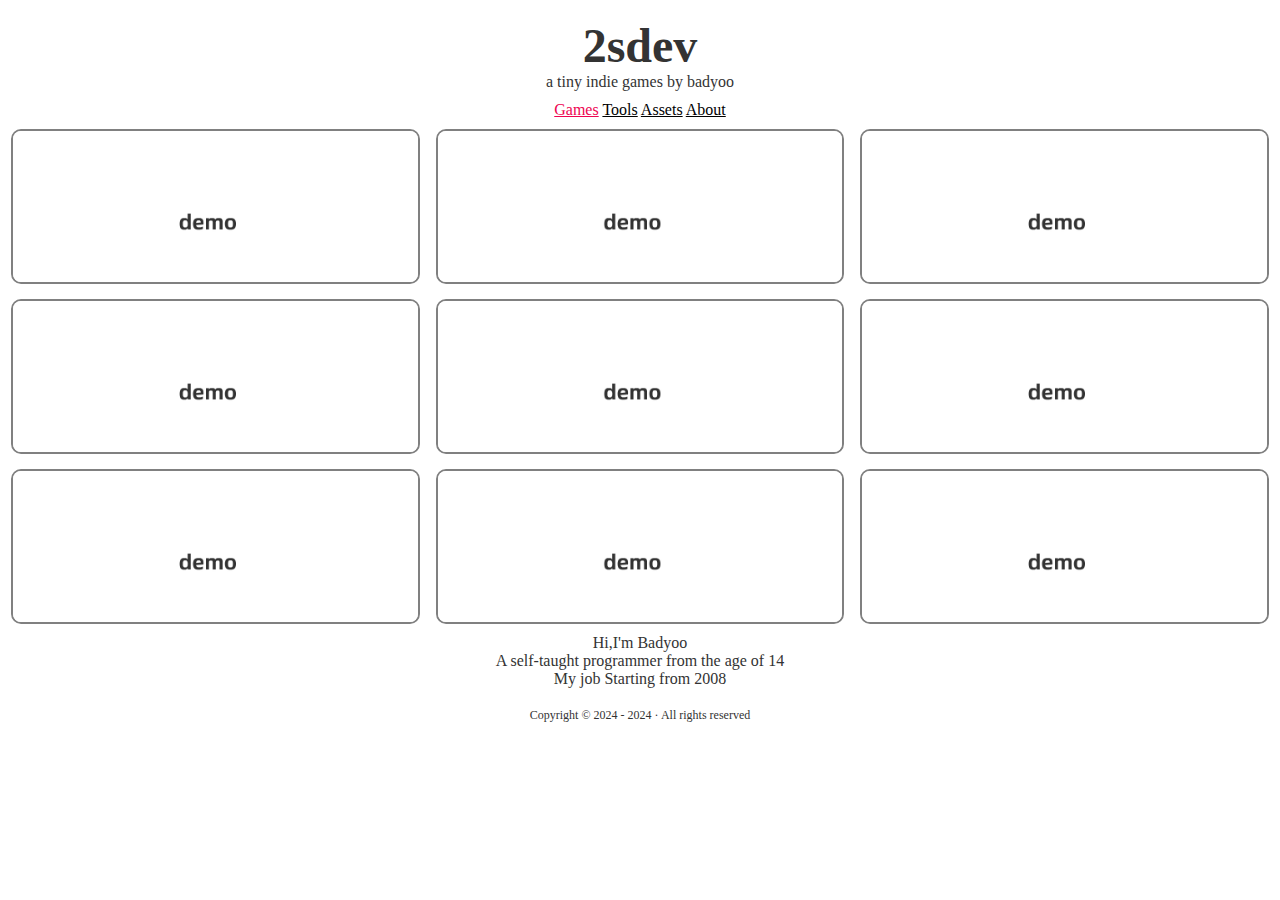
<file: index.html>
<!DOCTYPE html>
<html>
	<head>
		<meta charset="utf-8">
		<meta name="viewport" content="width=device-width, initial-scale=1">
		<title>2sdev</title>
		<link rel="stylesheet" href="css/animate.min.css">
		<link rel="stylesheet" href="css/main2.css">
	</head>
	<body>
		<div class="site-title">
			<span>2sdev</span>
		</div>
		<div class="text-center">
			<span>a tiny indie games by badyoo</span>
			
		</div>
		<div class="nav">
			<a href="index.html" class="navLink active">Games</a>
			<a href="index.html" class="navLink">Tools</a>
			<a href="index.html" class="navLink">Assets</a>
			<a href="about.html" class="navLink">About</a>
		</div>
		<div class="container">
			<a href="index.html" class="link">
				<img alt="demo" src="img/1.jpg" class="link-img">
			</a>
			<a href="index.html" class="link">
				<img alt="demo" src="img/1.jpg" class="link-img">
			</a>
			<a href="index.html" class="link">
				<img alt="demo" src="img/1.jpg" class="link-img">
			</a>
			<a href="index.html" class="link">
				<img alt="demo" src="img/1.jpg" class="link-img">
			</a>
			<a href="index.html" class="link">
				<img alt="demo" src="img/1.jpg" class="link-img">
			</a>
			<a href="index.html" class="link">
				<img alt="demo" src="img/1.jpg" class="link-img">
			</a>
			<a href="index.html" class="link">
				<img alt="demo" src="img/1.jpg" class="link-img">
			</a>
			<a href="index.html" class="link">
				<img alt="demo" src="img/1.jpg" class="link-img">
			</a>
			<a href="index.html" class="link">
				<img alt="demo" src="img/1.jpg" class="link-img">
			</a>
		</div>
		<footer>
			<div class="about">
				<div class="text-center">
					<span>Hi,I'm Badyoo</span>
				</div>
				<div class="text-center">
					<span>A self-taught programmer from the age of 14</span>
				</div>
				<div class="text-center">
					<span>My job Starting from 2008</span>
				</div>
			</div>
			<div class="copyright text-center">
				<span>Copyright &copy; 2024 - 2024 &middot; All rights reserved</span>
			</div>
		</footer>
	</body>
</html>
</file>
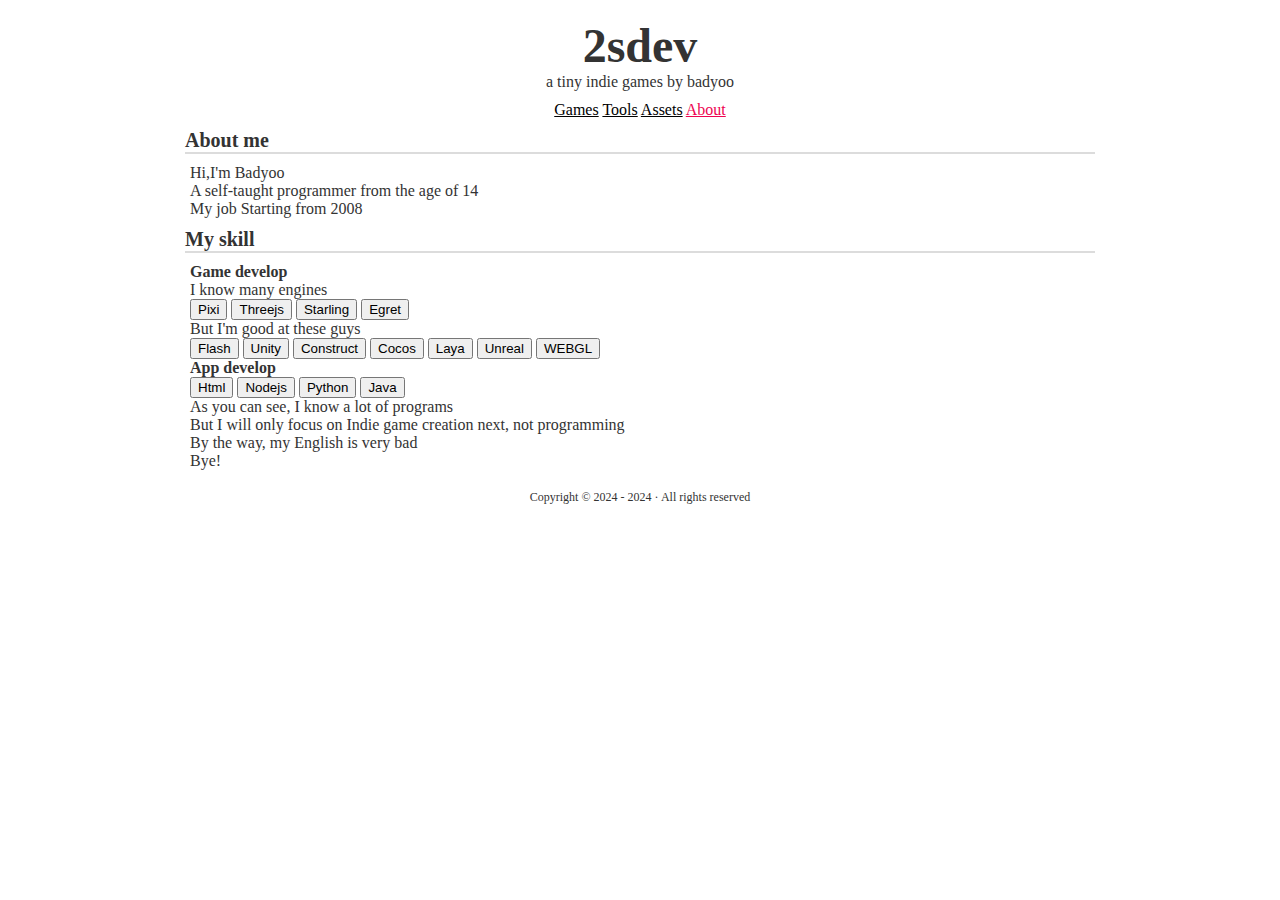
<file: about.html>
<!DOCTYPE html>
<html>
	<head>
		<meta charset="utf-8">
		<meta name="viewport" content="width=device-width, initial-scale=1">
		<title>2sdev | About the author </title>
		<link rel="stylesheet" href="css/animate.min.css">
		<link rel="stylesheet" href="css/main2.css">
		<link rel="stylesheet" href="css/post.css">
	</head>
	<body>
		<div class="site-title">
			<span>2sdev</span>
		</div>
		<div class="text-center">
			<span>a tiny indie games by badyoo</span>
			
		</div>
		<div class="nav">
			<a href="/" class="navLink">Games</a>
			<a href="index.html" class="navLink">Tools</a>
			<a href="index.html" class="navLink">Assets</a>
			<a href="about.html" class="navLink active">About</a>
		</div>
		<div class="post">
			<div class="post-title">About me</div>
			<div class="post-content">
				<span>Hi,I'm Badyoo</span>
				<p>A self-taught programmer from the age of 14</p>
				<p>My job Starting from 2008</p>
			</div>
		</div>
		<div class="post">
			<div class="post-title">My skill</div>
			<div class="post-content">
				<div>
					<h4>Game develop</h4>
					<p>I know many engines</p>
					<button>Pixi</button>
					<button>Threejs</button>
					<button>Starling</button>
					<button>Egret</button>
					<p>But I'm good at these guys</p>
					<button>Flash</button>
					<button>Unity</button>
					<button>Construct</button>
					<button>Cocos</button>
					<button>Laya</button>
					<button>Unreal</button>
					<button>WEBGL</button>
				</div>
				<div>
					<h4>App develop</h4>
					<button>Html</button>
					<button>Nodejs</button>
					<button>Python</button>
					<button>Java</button>
				</div>
				<p>
					As you can see, I know a lot of programs
				</p>
				<p>
					But I will only focus on Indie game creation next, not programming
				</p>
				<p>
					By the way, my English is very bad
				</p>
				<p>
					Bye!
				</p>
			</div>
		</div>
		<footer>
			<div class="copyright text-center">
				<span>Copyright &copy; 2024 - 2024 &middot; All rights reserved</span>
			</div>
		</footer>
	</body>
</html>
</file>
<file: css/main2.css>
:root {
    --scale-factor: 1
}

@media only screen and (max-width: 1200px) {
    :root {
        --scale-factor:0.97
    }
}

@media only screen and (max-width: 1100px) {
    :root {
        --scale-factor:0.95
    }
}

@media only screen and (max-width: 975px) {
    :root {
        --scale-factor:0.93
    }
}

@media only screen and (max-width: 800px) {
    :root {
        --scale-factor:0.79
    }
}

@media only screen and (max-width: 500px) {
    :root {
        --scale-factor:0.73
    }
}

html {
	font-size: 16px;
	-ms-text-size-adjust: 100%;
	-webkit-text-size-adjust: 100%;
	-moz-osx-font-smoothing: grayscale;
	-webkit-font-smoothing: antialiased;
	box-sizing: border-box;
	color: #333333;
	/* font-family: Arial,Roboto,sans-serif; */
	background: #fff
}

footer{
	margin-top:20px;
	margin-bottom:10px;
}

*,:after,:before {
	box-sizing: border-box;
	margin: 0
}

.site-title{
	text-align: center;
	margin-top:18px;
	font-size: 48px;
	font-weight: 700;
	min-height: 55px;
	max-width: 210px;
	margin-left: auto;
	margin-right: auto;
	width: 100%;
	display: block;
	animation: pulse 1s infinite alternate-reverse
}

.nav{
	text-align:center;
	margin-top:10px;
}

.navLink {
	color: #000;
}

.navLink.active{
	color:#EE0451;
}
.navLink:hover {
	color:#EE0451;
	transform: scale(1.02);
	filter: drop-shadow(3px 3px 5px rgba(0,0,0,.17))
}

.container {
	display: grid;
	margin-top: 10px;
	font-size: 0;
	grid-template-columns: repeat(3,1fr);
	grid-template-rows: auto;
	grid-gap: 20px 22px;
	justify-content: center;
	padding: 0 25px;
	max-width: 1400px;
	width: 100%;
	margin-left: auto;
	margin-right: auto
}

.about{
	
}
.copyright{
	margin-top:20px;
	font-size:12px;
}

@media only screen and (max-width: 1280px) {
	.container {
		grid-gap:15px 16px
	}
}

@media only screen and (max-width: 1130px) {
	.container {
		grid-template-columns:1fr 1fr;
		max-width: 900px;
		grid-gap: 15px 18px
	}
}
@media only screen and (max-width: 600px) {
	.container {
		grid-template-columns:repeat(1,1fr);
		grid-gap: 7px;
		padding: 0 8px
	}
	
	.site-title {
		margin-top: 55px;
		font-size: 48px
	}
}

.link {
	aspect-ratio: 391/145;
	display: block;
	position: relative;
	z-index: 2;
}

.link-img {
	border-radius: 10px;
	border: 2px solid gray;
	max-width: 100%;
	cursor: pointer;
	transition: transform .07s linear,filter .1s ease-out,opacity .15s linear;
	opacity: 1
}

.link-img:hover {
	border: 2px solid black;
	transform: scale(1.01);
	filter: drop-shadow(3px 3px 5px rgba(0,0,0,.17))
}

//text
.text-left{ text-align:left; }
.text-center{ text-align:center; }
.text-right{ text-align:right; }
.text-justify{ text-align:justify; }
</file>
<file: css/post.css>
.post{
	margin-top: 10px;
	justify-content: center;
	padding: 0 25px;
	max-width: 960px;
	width: 100%;
	margin-left: auto;
	margin-right: auto;
}
.post-title{
	margin-top: 10px;
	margin-bottom: 10px;
	font-size:20px;
	font-weight: bold;
	border-bottom: 2px solid gainsboro;
}
.post-content{
	margin-top: 10px;
	margin-bottom: 10px;
	padding-left:5px;
	font-size:16px;
}
</file>
